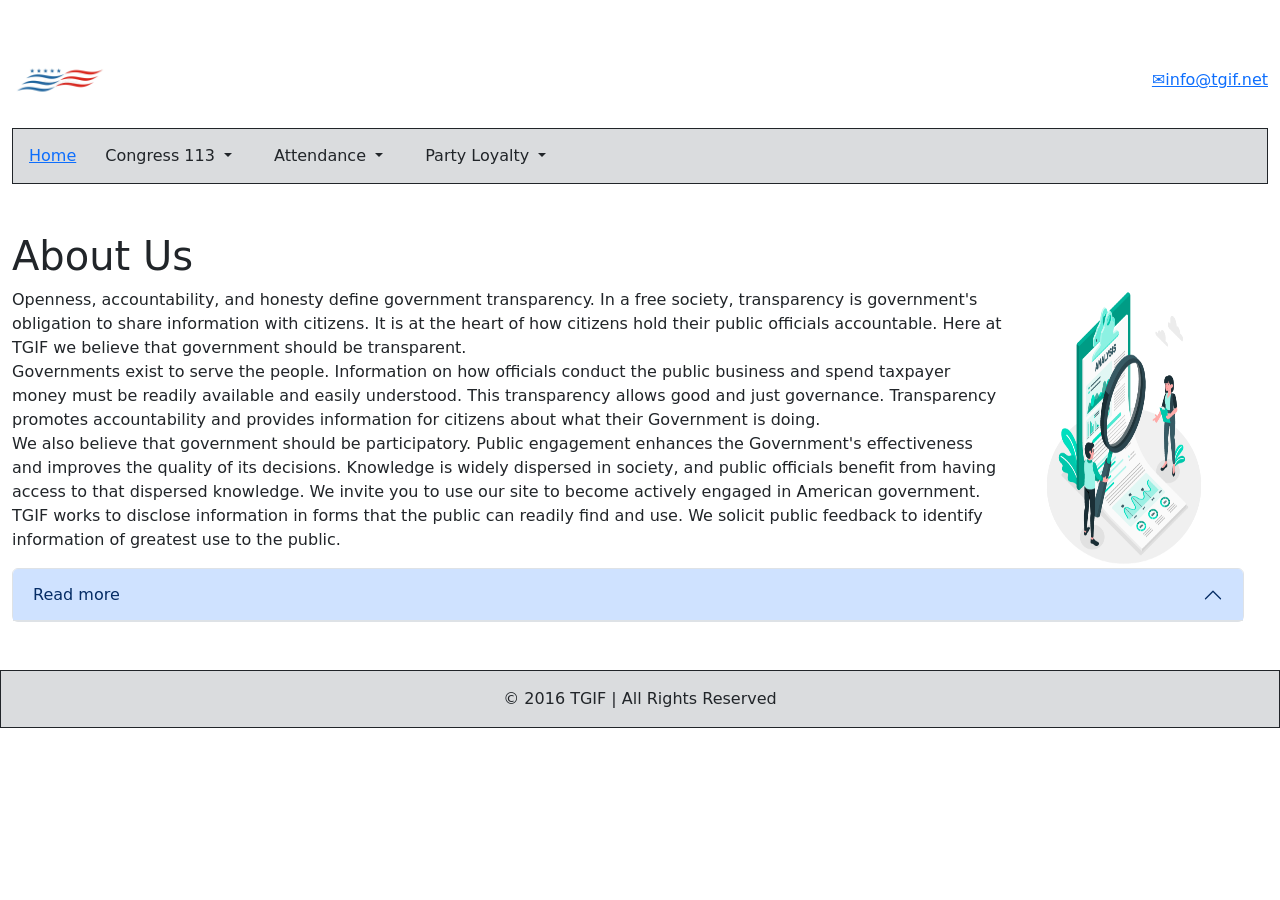
<file: index.html>
<!DOCTYPE html>
<html lang="en">

<head>
    <meta charset="UTF-8">
    <meta http-equiv="X-UA-Compatible" content="IE=edge">
    <meta name="viewport" content="width=device-width, initial-scale=1.0">
    <title>Home</title>
    <link rel="stylesheet" href="./styles/style.css">
    <link href="https://cdn.jsdelivr.net/npm/bootstrap@5.1.0/dist/css/bootstrap.min.css" rel="stylesheet"
        integrity="sha384-KyZXEAg3QhqLMpG8r+8fhAXLRk2vvoC2f3B09zVXn8CA5QIVfZOJ3BCsw2P0p/We" crossorigin="anonymous">
</head>

<body class="container-fluid page_margin px-0">
    <header class="container-fluid">
        <div class="row">
            <div class="col-6">
                <img class="logo" src="./assets/tgif_logo.jpg" alt="abstract_usa_flag">
            </div>
            <div class="col-6 d-flex justify-content-end align-items-center">
                <a href="mailto:info@tgif.net">✉info@tgif.net</a>
            </div>
        </div>
        <nav
            class="d-flex flex-row bd-highlight mb-3 container-fluid bg-secondary px-2 text-dark bg-opacity-25 border border-dark">
            <a href="index.html" class="d-flex p-2 bd-highlight align-items-center">Home</a>
            <div class="dropdown p-2 bd-highlight">
                <button class="btn dropdown-toggle" type="button" id="dropdownMenuButton1"
                    data-bs-toggle="dropdown" aria-expanded="false">
                    Congress 113
                </button>
                <ul class="dropdown-menu border border-dark" aria-labelledby="dropdownMenuButton1">
                    <li><a class="dropdown-item"
                            href="house-data.html">House</a></li>
                    <li><a class="dropdown-item" href="senate-data.html">Senate</a></li>
                </ul>
            </div>
            <div class="dropdown p-2 bd-highlight">
                <button class="btn dropdown-toggle" type="button" id="dropdownMenuButton1"
                    data-bs-toggle="dropdown" aria-expanded="false">
                    Attendance
                </button>
                <ul class="dropdown-menu border border-dark" aria-labelledby="dropdownMenuButton1">
                    <li><a class="dropdown-item"
                            href="house-attendance.html">House</a></li>
                    <li><a class="dropdown-item" href="senate-attendance.html">Senate</a></li>
                </ul>
            </div>
            <div class="dropdown p-2 bd-highlight">
                <button class="btn dropdown-toggle" type="button" id="dropdownMenuButton1"
                    data-bs-toggle="dropdown" aria-expanded="false">
                    Party Loyalty
                </button>
                <ul class="dropdown-menu border border-dark" aria-labelledby="dropdownMenuButton1">
                    <li><a class="dropdown-item" href="house-party-loyalty.html">House</a></li>
                    <li><a class="dropdown-item" href="senate-party-loyalty.html">Senate</a></li>
                </ul>
            </div>
        </nav>
    </header>
    <main class="container-fluid px-0">
        <div class="d-flex flex-column my-5 container-fluid row">
            <h1>About Us</h1>
            <div class="d-flex">
                <p>Openness, accountability, and honesty define government transparency. In a free society,
                    transparency is government's obligation to share information with citizens. It is at the heart
                    of how citizens hold their public officials accountable. Here at TGIF we believe that government
                    should be transparent.<br>
                    Governments exist to serve the people. Information on how officials conduct the public business
                    and spend taxpayer money must be readily available and easily understood. This transparency allows
                    good and just governance. Transparency promotes accountability and provides information for citizens
                    about what their Government is doing.<br>
                    We also believe that government should be participatory. Public engagement enhances the Government's
                    effectiveness and improves the quality of its decisions. Knowledge is widely dispersed in society,
                    and public officials benefit from having access to that dispersed knowledge. We invite you to use
                    our site to become actively engaged in American government.<br>
                    TGIF works to disclose information in forms that the public can readily find and use. We solicit
                    public feedback to identify information of greatest use to the public.
                </p>
                <img class="home_img" src="./assets/info_img.png" alt="analysis_page">
            </div>
            <div class="accordion" id="accordionExample">
                <div class="accordion-item">
                    <h2 class="accordion-header" id="headingOne">
                        <button class="accordion-button" type="button" data-bs-toggle="collapse"
                            data-bs-target="#collapseOne" aria-expanded="true" aria-controls="collapseOne">
                            Read more
                        </button>
                    </h2>
                    <div id="collapseOne" class="accordion-collapse collapse" aria-labelledby="headingOne"
                        data-bs-parent="#accordionExample">
                        <div class="accordion-body">
                            <h2>
                                Background History of Government Transparency
                            </h2>
                            <p>
                                In the West, the idea that government should be open to public scrutiny and susceptible
                                to public opinion dates back at least to the time of the Enlightenment, when many
                                philosophes made an attack on absolutist doctrine of state secrecy, a core part of their
                                intellectual project. The passage of formal legislative instruments to this end can also
                                be traced to this time with Sweden, for example, (which then included Finland as a
                                Swedish-governed territory) enacting free press legislation as part of its constitution
                                (Freedom of the Press Act, 1766). This approach, and that of the philosophes more
                                broadly, is strongly related to recent historiography on the eighteenth-century public
                                sphere.<br>

                                Influenced by Enlightenment thought, the revolutions in America (1776) and France
                                (1789), freedom of the press enshrined provisions and requirements for public budgetary
                                accounting and freedom of the press in constitutional articles. In the nineteenth
                                century, attempts by Metternichean statesmen to row back on these measures were
                                vigorously opposed by a number of eminent liberal politicians and writers, Bentham, Mill
                                and Acton prominent among the latter.<br>

                                Open government is widely seen to be a key hallmark of contemporary democratic practice
                                and is often linked to the passing of freedom of information legislation. Scandinavian
                                countries claim to have adopted the first freedom of information legislation, dating the
                                origins of its modern provisions to the eighteenth century and Finland continuing the
                                presumption of openness after gaining independence in 1917, passing its Act on Publicity
                                of Official Documents in 1951 (superseded by new legislation in 1999).<br>

                                The United States passed its Freedom of Information Act (FOIA) in 1966, FOIAs, Access to
                                Information Acts (AIAs) or equivalent laws were passed in Denmark and Norway in 1970.
                            </p>
                        </div>
                    </div>
                </div>

            </div>
        </div>
    </main>
    <footer
        class="d-flex container-fluid bg-secondary p-2 mt-4 text-dark bg-opacity-25 border border-dark justify-content-center align-items-center">
        <p class="mb-0 p-2">&copy; 2016 TGIF | All Rights Reserved</p>
    </footer>
    <script src="https://cdn.jsdelivr.net/npm/bootstrap@5.1.0/dist/js/bootstrap.bundle.min.js"
        integrity="sha384-U1DAWAznBHeqEIlVSCgzq+c9gqGAJn5c/t99JyeKa9xxaYpSvHU5awsuZVVFIhvj"
        crossorigin="anonymous"></script>
</body>

</html>
</file>
<file: styles/style.css>
.logo{
    width: 6rem !important;
}
table{
    text-align: center;
}
.page_margin{
    margin: 2rem 0;
}.home_img{
    width: 15rem !important;
}
.name_data_table{
    width: 30%;
}
</file>
